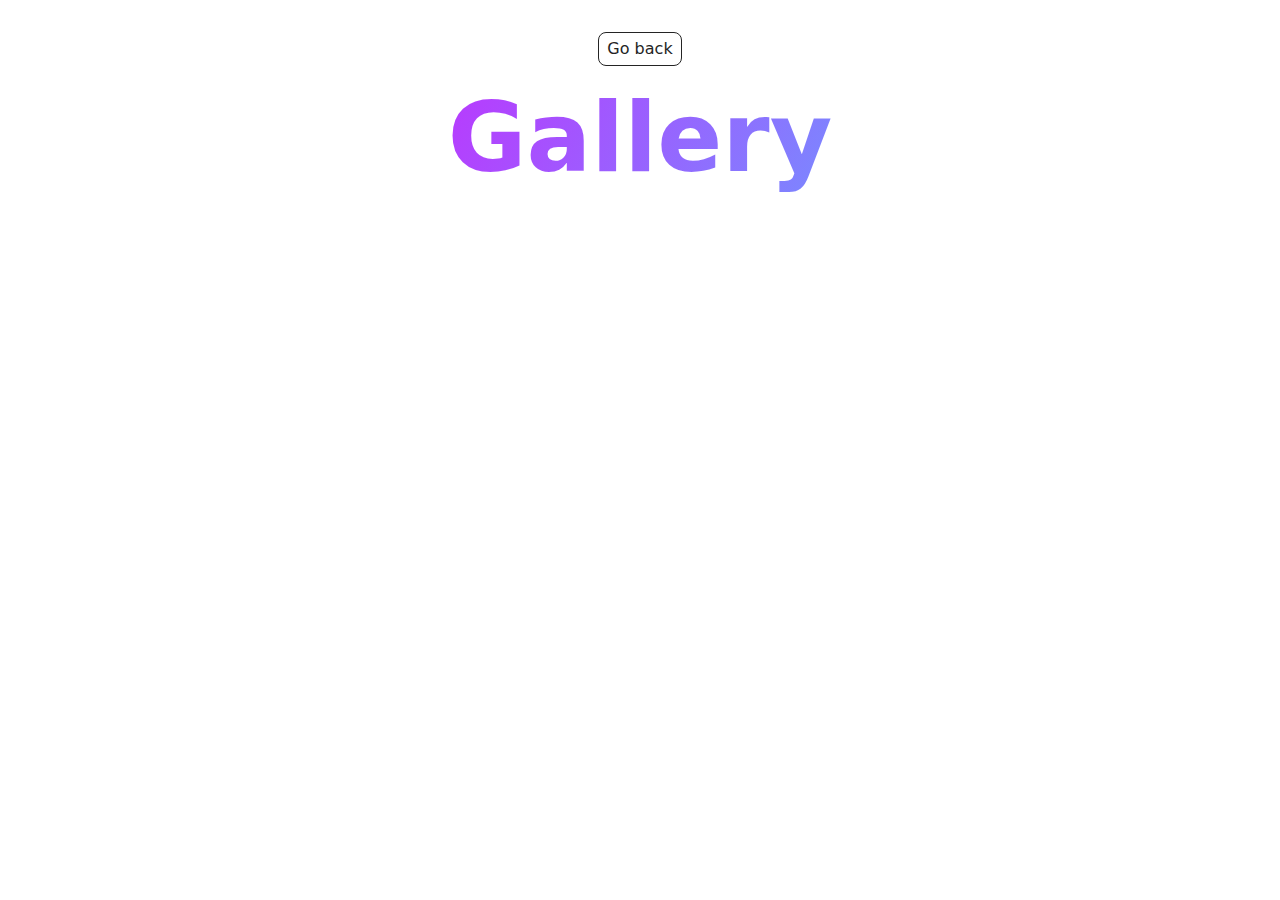
<file: src/1-gallery.html>
<!DOCTYPE html>
<html lang="en">
  <head>
    <meta charset="UTF-8" />
    <meta http-equiv="X-UA-Compatible" content="IE=edge" />
    <meta name="viewport" content="width=device-width, initial-scale=1.0" />
    <title>Gallery</title>
    <link rel="stylesheet" href="./css/styles.css" />
  </head>
  <body>
    

    <main>
      <a class="back-link" href="./index.html">Go back</a>
      <div class="container">
        <h1 class="main-title">
          <span class="main-title-gradient">Gallery</span>
        </h1>
        
      </div>
    </main>

    <script src="./js/1-gallery.js"></script>
  </body>
</html>
</file>
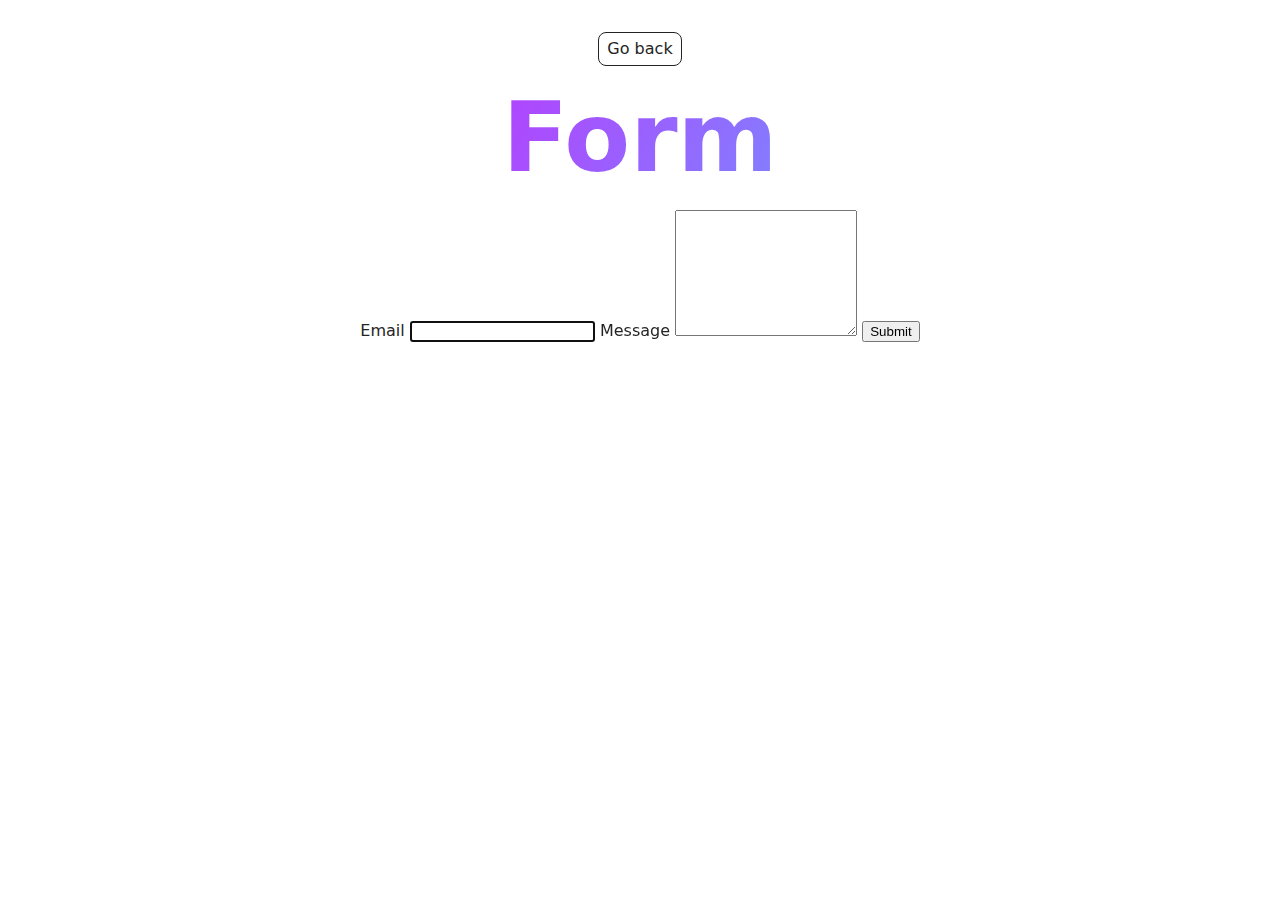
<file: src/2-form.html>
<!DOCTYPE html>
<html lang="en">
  <head>
    <meta charset="UTF-8" />
    <meta http-equiv="X-UA-Compatible" content="IE=edge" />
    <meta name="viewport" content="width=device-width, initial-scale=1.0" />
    <title>Form</title>
    <link rel="stylesheet" href="./css/styles.css" />
  </head>
  <body>
    

    <main>
      <a class="back-link" href="./index.html">Go back</a>
      <div class="container">
        <h1 class="main-title">
          <span class="main-title-gradient">Form</span>
        </h1>
        
      </div>

      <form class="feedback-form" autocomplete="off">
        <label>
          Email
          <input type="email" name="email" autofocus />
        </label>
        <label>
          Message
          <textarea name="message" rows="8"></textarea>
        </label>
        <button type="submit">Submit</button>
      </form>

    </main>

    <script type="module" src="./js/2-form.js"></script>
  </body>
</html>
</file>
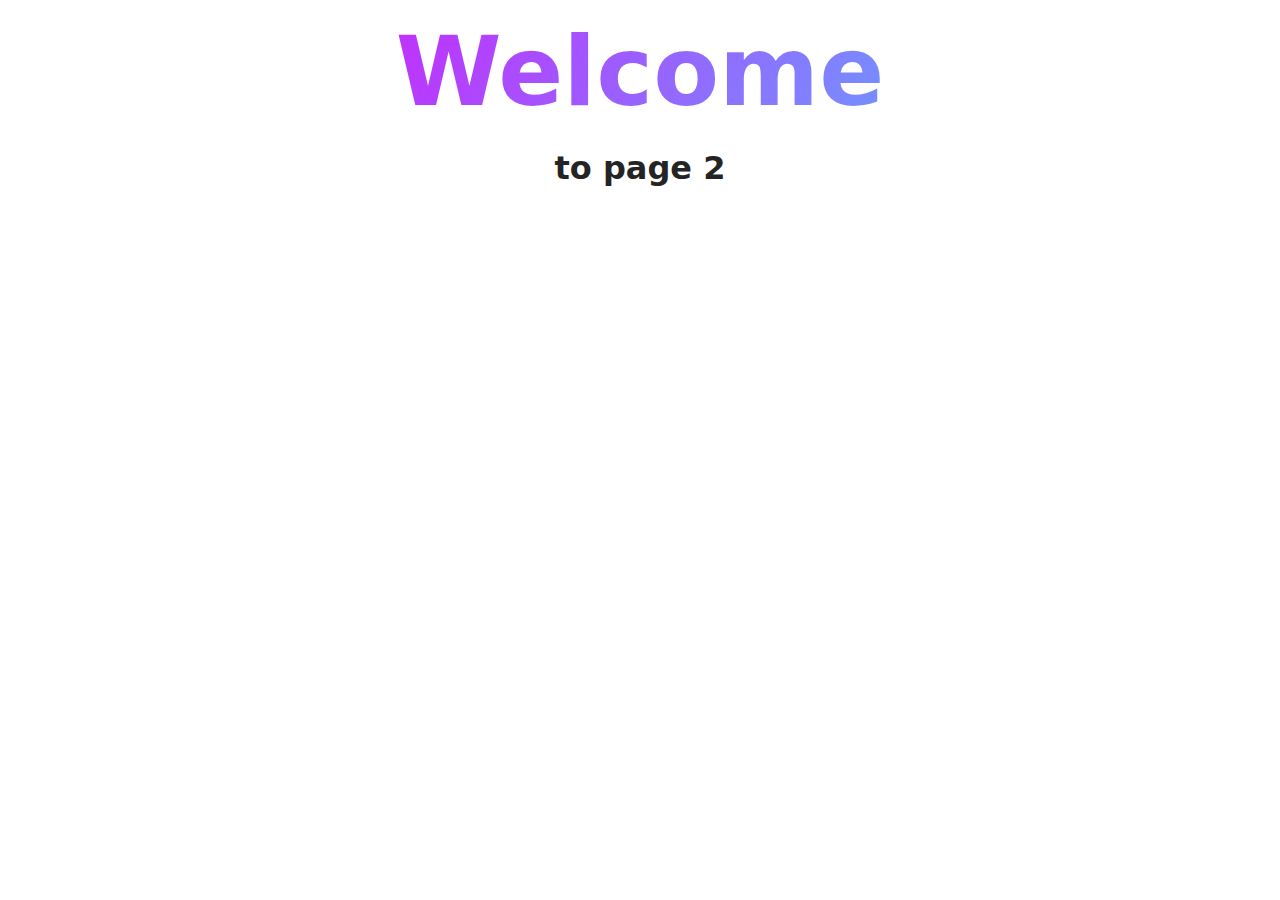
<file: src/page-2.html>
<!DOCTYPE html>
<html lang="en">
  <head>
    <meta charset="UTF-8" />
    <meta http-equiv="X-UA-Compatible" content="IE=edge" />
    <meta name="viewport" content="width=device-width, initial-scale=1.0" />
    <title>Page 2</title>
    <link rel="stylesheet" href="./css/styles.css" />
  </head>
  <body>
    <load
      src="./partials/header.html"
      icon-path="./img/sprite.svg#logo"
      highlight-act="active"
    />

    <main>
      <div class="container">
        <h1 class="main-title">
          <span class="main-title-gradient">Welcome</span> to page 2
        </h1>
        <load src="./partials/back-link.html" />
      </div>
    </main>

    <load src="./partials/footer.html" />
  </body>
</html>
</file>
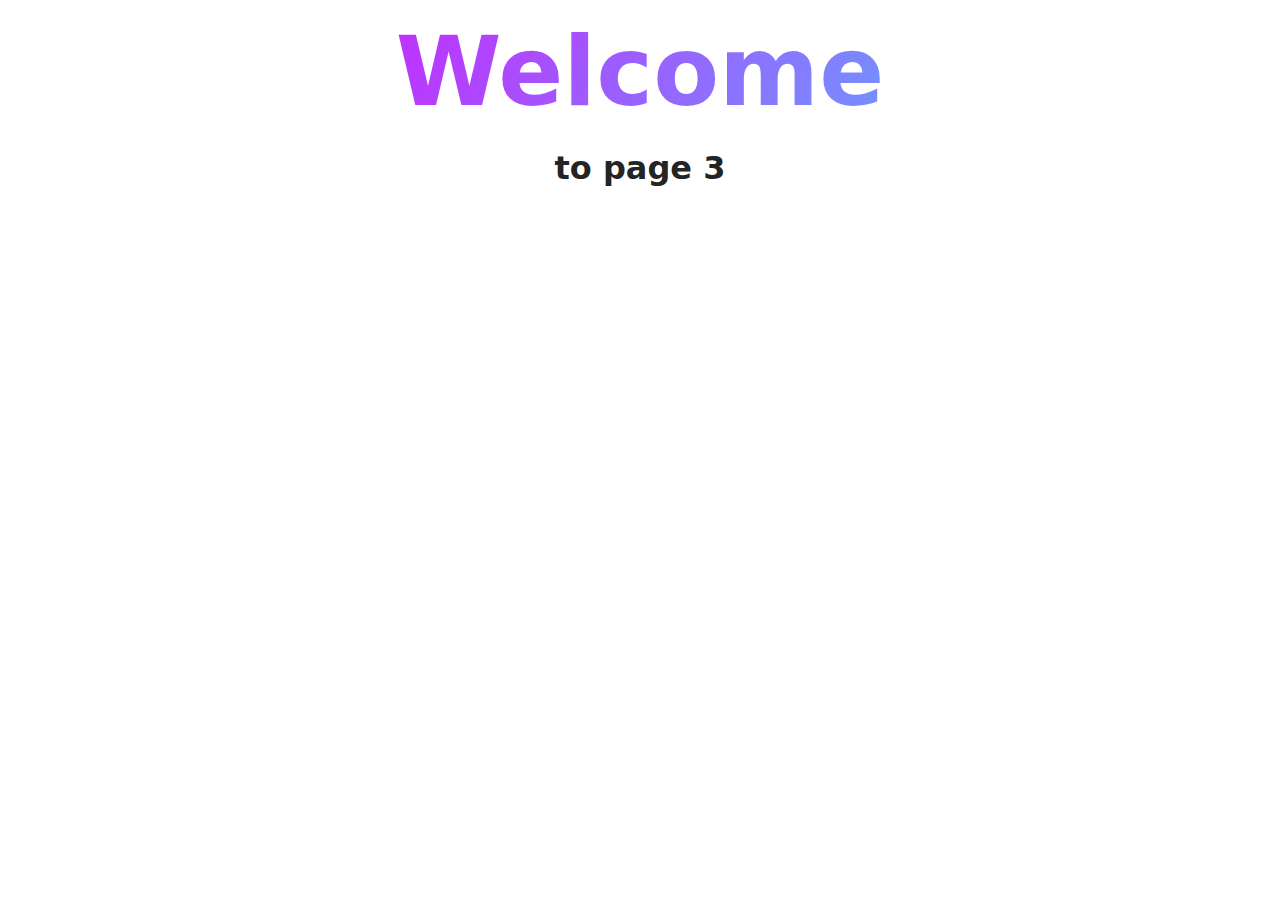
<file: src/page-3.html>
<!DOCTYPE html>
<html lang="en">
  <head>
    <meta charset="UTF-8" />
    <meta http-equiv="X-UA-Compatible" content="IE=edge" />
    <meta name="viewport" content="width=device-width, initial-scale=1.0" />
    <title>Page 3</title>
    <link rel="stylesheet" href="./css/styles.css" />
  </head>
  <body>
    <load
      src="./partials/header.html"
      icon-path="./img/sprite.svg#logo"
      highlight-curr="active"
    />

    <main>
      <div class="container">
        <h1 class="main-title">
          <span class="main-title-gradient">Welcome</span> to page 3
        </h1>
        <load src="./partials/back-link.html" />
      </div>
    </main>

    <load src="./partials/footer.html" />
  </body>
</html>
</file>
<file: src/css/styles.css>
/**
  |============================
  | include css partials with
  | default @import url()
  |============================
*/
/* Common styles */
@import url('./reset.css');
@import url('./base.css');
@import url('./container.css');
@import url('./animations.css');

/* Sections style */
@import url('./header.css');
@import url('./vite-promo.css');
@import url('./badges.css');
@import url('./back-link.css');
@import url('./footer.css');
</file>
